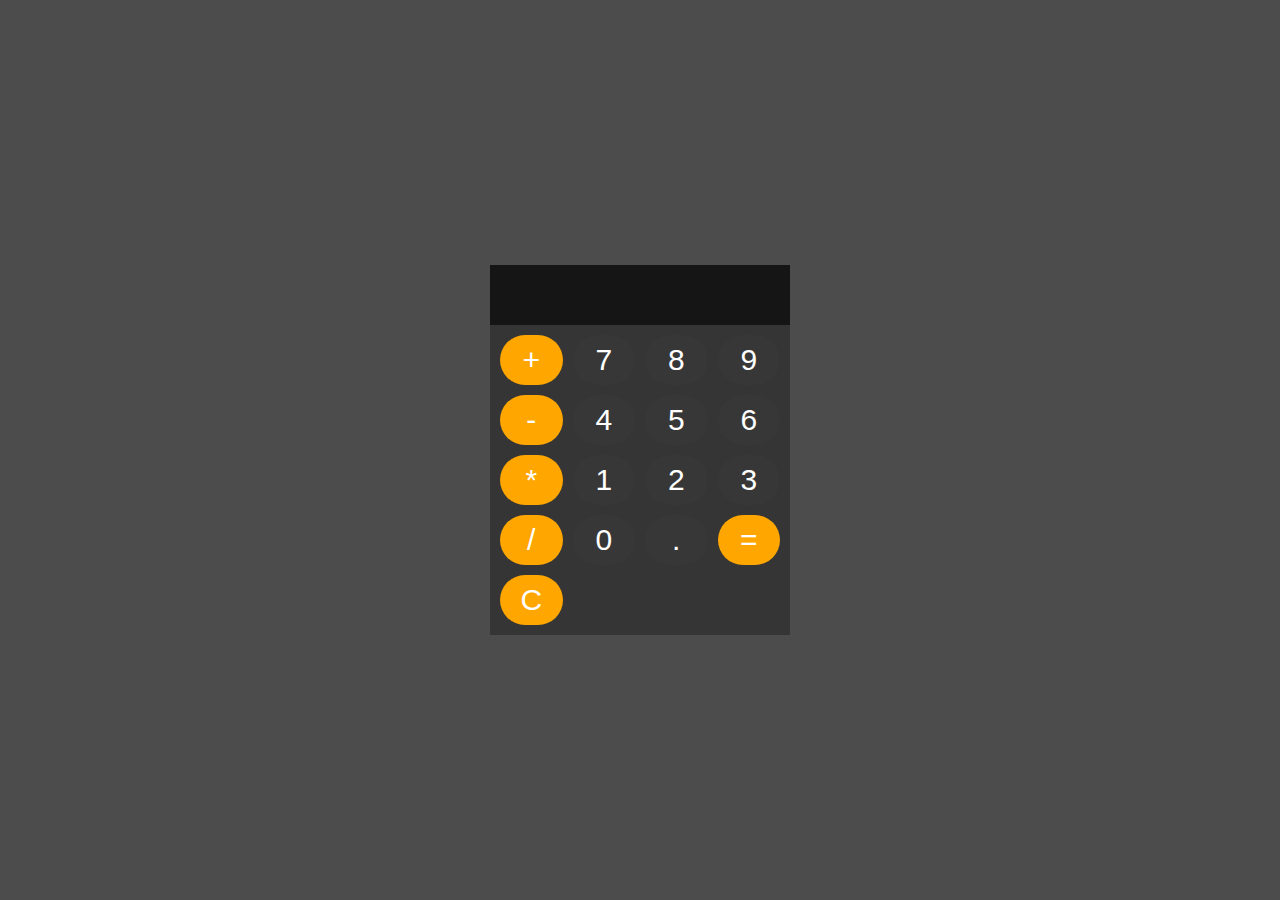
<file: mlsa calculator project/index.html>
<!DOCTYPE html>
<html lang="en">
  <head>
    <meta charset="UTF-8" />
    <meta name="viewport" content="width=device-width, initial-scale=1.0" />
    <title>Calculator</title>
    <link rel="stylesheet" href="style.css" />
  </head>
  <body>
    <div id="calculator">
      <input type="text" id="display" readonly />
      <div id="keys">
        <button class="operatorBtn" onclick="appendToDisplay('+')">+</button>
        <button onclick="appendToDisplay('7')">7</button>
        <button onclick="appendToDisplay('8')">8</button>
        <button onclick="appendToDisplay('9')">9</button>
        <button class="operatorBtn" onclick="appendToDisplay('-')">-</button>
        <button onclick="appendToDisplay('4')">4</button>
        <button onclick="appendToDisplay('5')">5</button>
        <button onclick="appendToDisplay('6')">6</button>
        <button class="operatorBtn" onclick="appendToDisplay('*')">*</button>
        <button onclick="appendToDisplay('1')">1</button>
        <button onclick="appendToDisplay('2')">2</button>
        <button onclick="appendToDisplay('3')">3</button>
        <button class="operatorBtn" onclick="appendToDisplay('/')">/</button>
        <button onclick="appendToDisplay('0')">0</button>
        <button onclick="appendToDisplay('.')">.</button>
        <button class="operatorBtn" onclick="calculate()">=</button>
        <button class="operatorBtn" onclick="clearDisplay()">C</button>
      </div>
    </div>
    <script src="script.js"></script>
  </body>
</html>
</file>
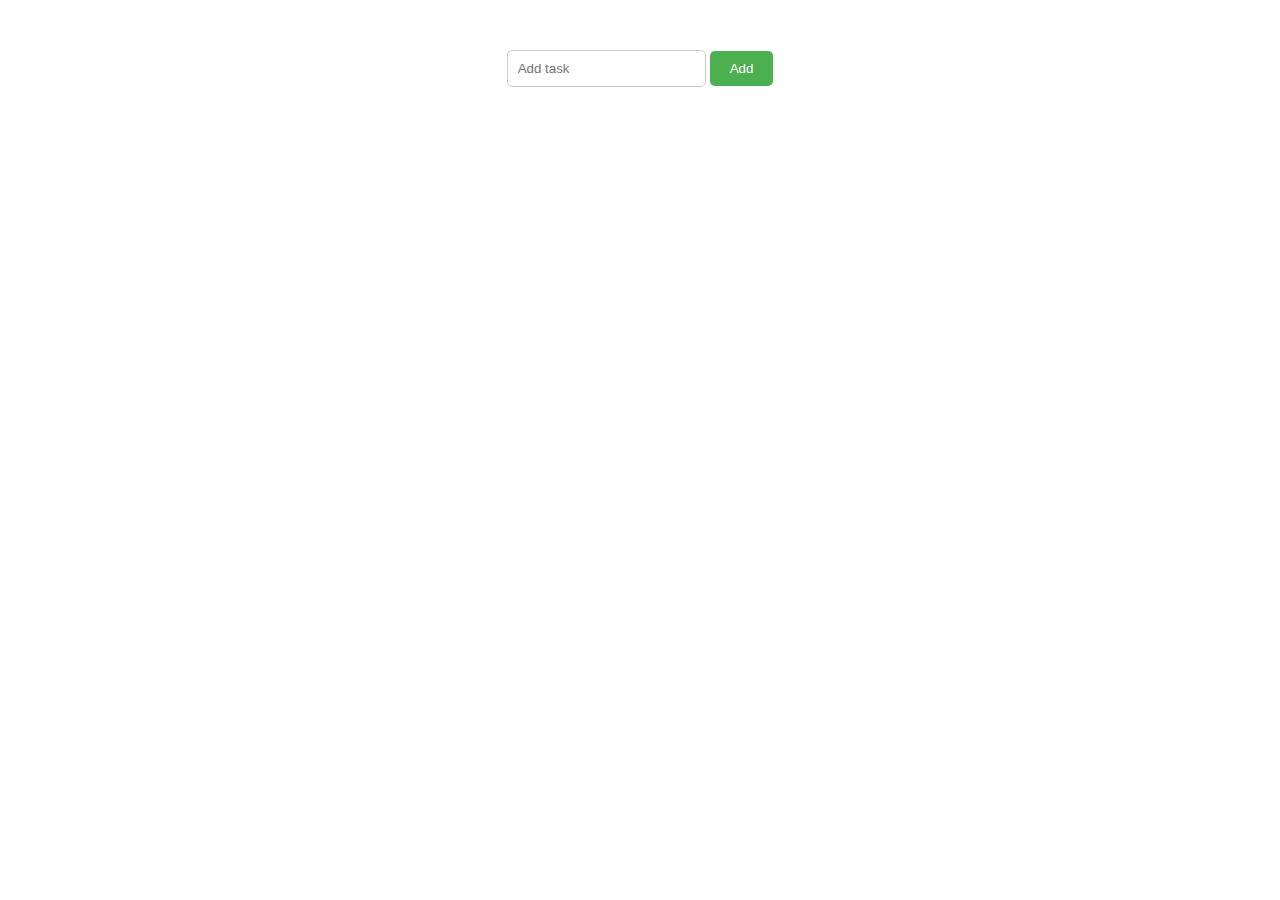
<file: mlsa to do list/index.html>
<!DOCTYPE html>
<html lang="en">
<head>
    <meta charset="UTF-8">
    <meta name="viewport" content="width=device-width, initial-scale=1.0">
    <title>TO-Do List by YOGITA</title>
    <link rel="stylesheet" href="style.css">
</head>
<body>
    <div class="todo-container">
        <input type="text" id="task-input" placeholder="Add task">
        <button id="add-button">Add</button>
        <ul id="task-list"></ul>
    </div>
    <script src="script.js"></script>
</body>
</html>
</file>
<file: mlsa calculator project/style.css>
*{
    margin: 0;
    padding: 0;
    font-family: Arial, Helvetica, sans-serif;
}
body{
    height: 100vh;
    background-color:rgba(0, 0, 0, 0.7);
    display: flex;
    justify-content: center;
    align-items: center;
}

#calculator{
    width: 300px;
    background-color: rgba(0, 0, 0, 0.3);
    overflow: hidden;
}
#keys{
    display: grid;
    grid-template-columns: repeat(4,1fr);
    gap: 10px;
    padding: 10px;
}

button{
    border: none;
    border-radius: 50px;
    background-color: rgba(56, 55, 55, 0.9);
    height: 50px;
    color: white;
    font-size: 30px;
    display: flex;
    justify-content: center;
    align-items: center;
}

button:hover{
    background-color: rgba(34, 34, 34, 0.6);
}
button:active{
    background-color: rgba(34, 34, 34, 1);
}
.operatorBtn{
    background-color: rgb(255, 166, 0);
}
.operatorBtn:hover{
    background-color: rgb(184, 116, 0);
}
.operatorBtn:active{
    background-color: rgb(255, 149, 0);
}
#display{
    width: 100%;
    height: 60px;
    background-color: rgba(0, 0, 0, 0.6);
    color: white;
    font-size: 40px;
    text-align: right;
}
input{
    border: none;
}
input:focus{
    border: none;
    outline: none;
}
</file>
<file: mlsa to do list/style.css>
.todo-container {
    text-align: center;
    margin-top: 50px;
}

#task-input {
    padding: 10px;
    border: 1px solid #ccc;
    border-radius: 5px;
}

#add-button {
    padding: 10px 20px;
    background-color: #4CAF50;
    color: white;
    border: none;
    border-radius: 5px;
    cursor: pointer;
}

#task-list {
    list-style-type: none;
    padding: 0;
    margin: 0;
}

.task-item {
    border-bottom: 1px solid #ccc;
    padding: 10px;
}

.completed {
    text-decoration: line-through;
    color: gray;
}
</file>
